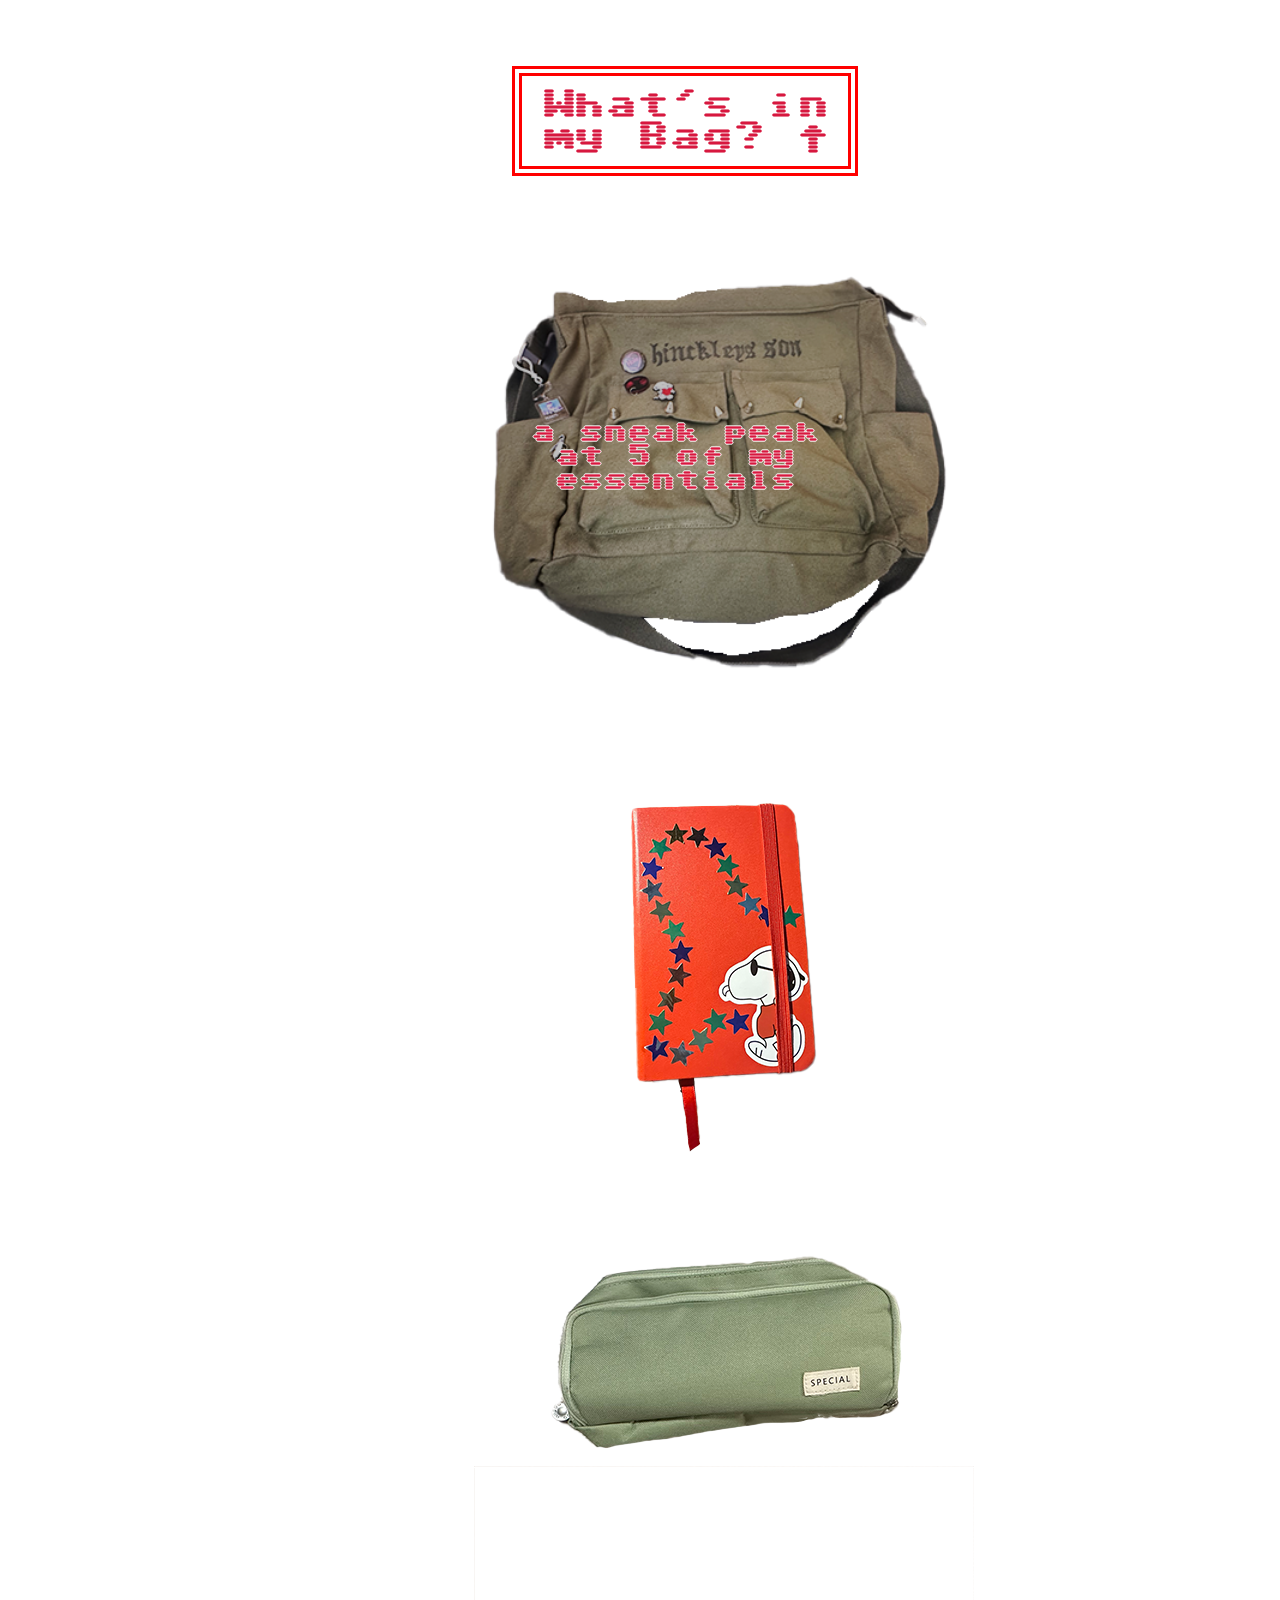
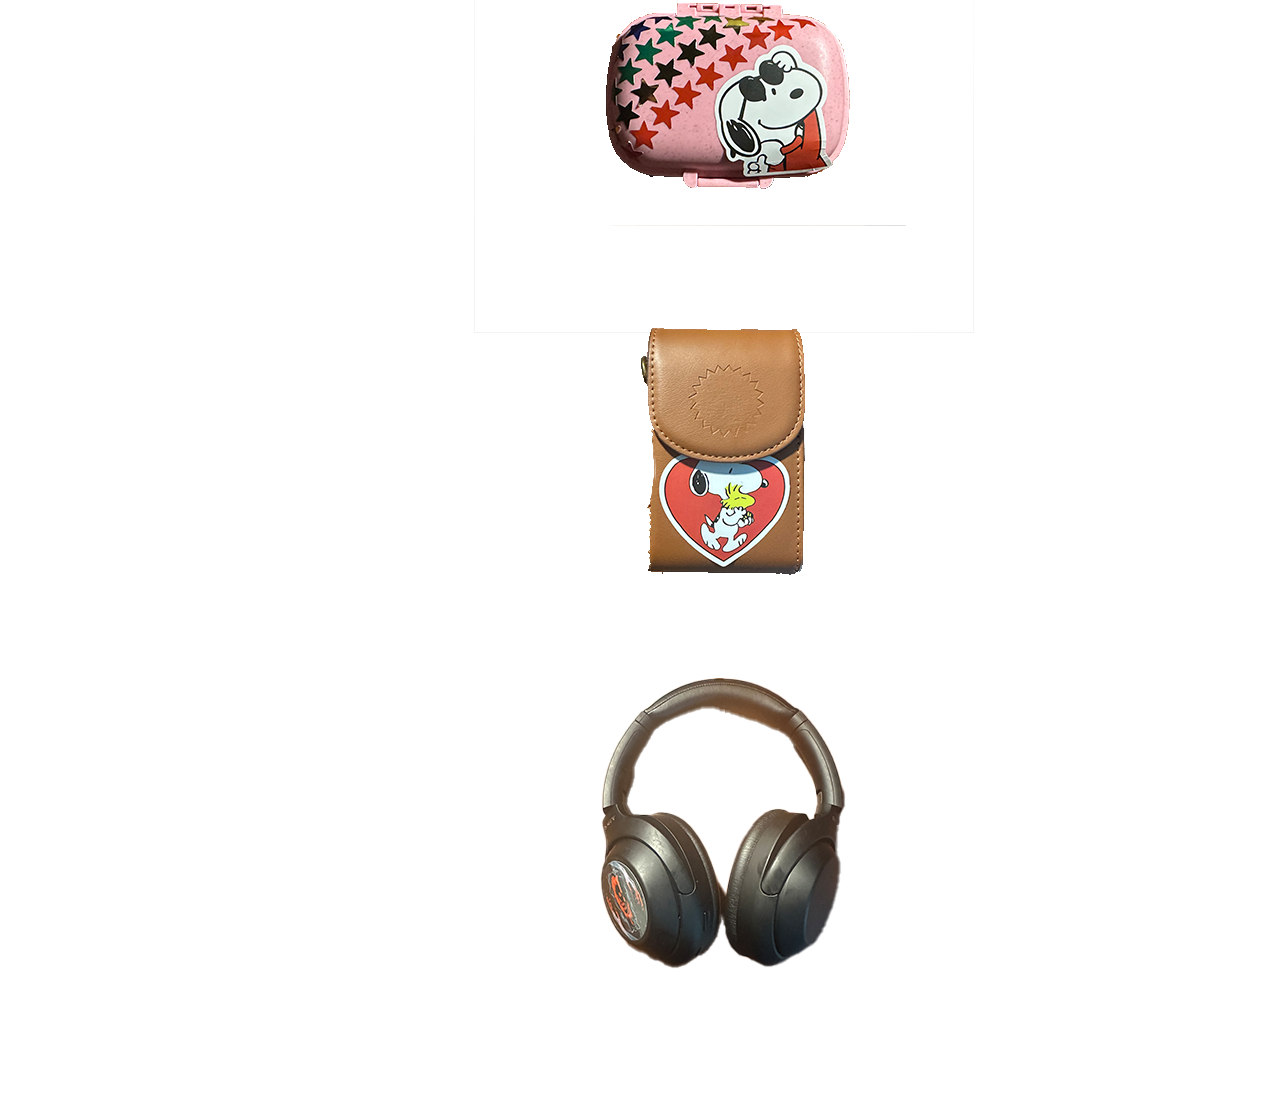
<file: index.html>
<!DOCTYPE html>
<html>
    <head>
        <link rel="preconnect" href="https://fonts.googleapis.com">
        <link rel="preconnect" href="https://fonts.gstatic.com" crossorigin>
        <link href="https://fonts.googleapis.com/css2?family=Sixtyfour&display=swap" rel="stylesheet">  
        <meta charset="utf-8">
        <meta http-equiv="X-UA-Compatible" content="IE=edge">
        <title>What's in my Bag?</title>
        <meta name="description" content="">
        <meta name="viewport" content="width=device-width, initial-scale=1">
        <link rel="stylesheet" href="style.css">
    </head>
    <body>
        <div id="top"></div>
        <a href="#top"><h1>What's in my Bag? ↑ </h1></a>
        <img src="img/bag.png" id="bag">
        <h2>a sneak peak at 5 of my essentials</h2>
        <a href="sketchbook.html"><img src="img/sketchbook.png" id="sketchbook"></a>
        <a href="pencilcase.html"><img src="img/pencilcase.png" id="pencilcase"></a>
        <a href="headphones.html"><img src="img/headphones.png" id="headphones"></a>
        <a href="zyrtec.html"><img src="img/zyrtec.png" id="zyrtec"></a>
        <a href="camera.html"><img src="img/camera.png" id="camera"></a>
    </body>
</html>
</file>
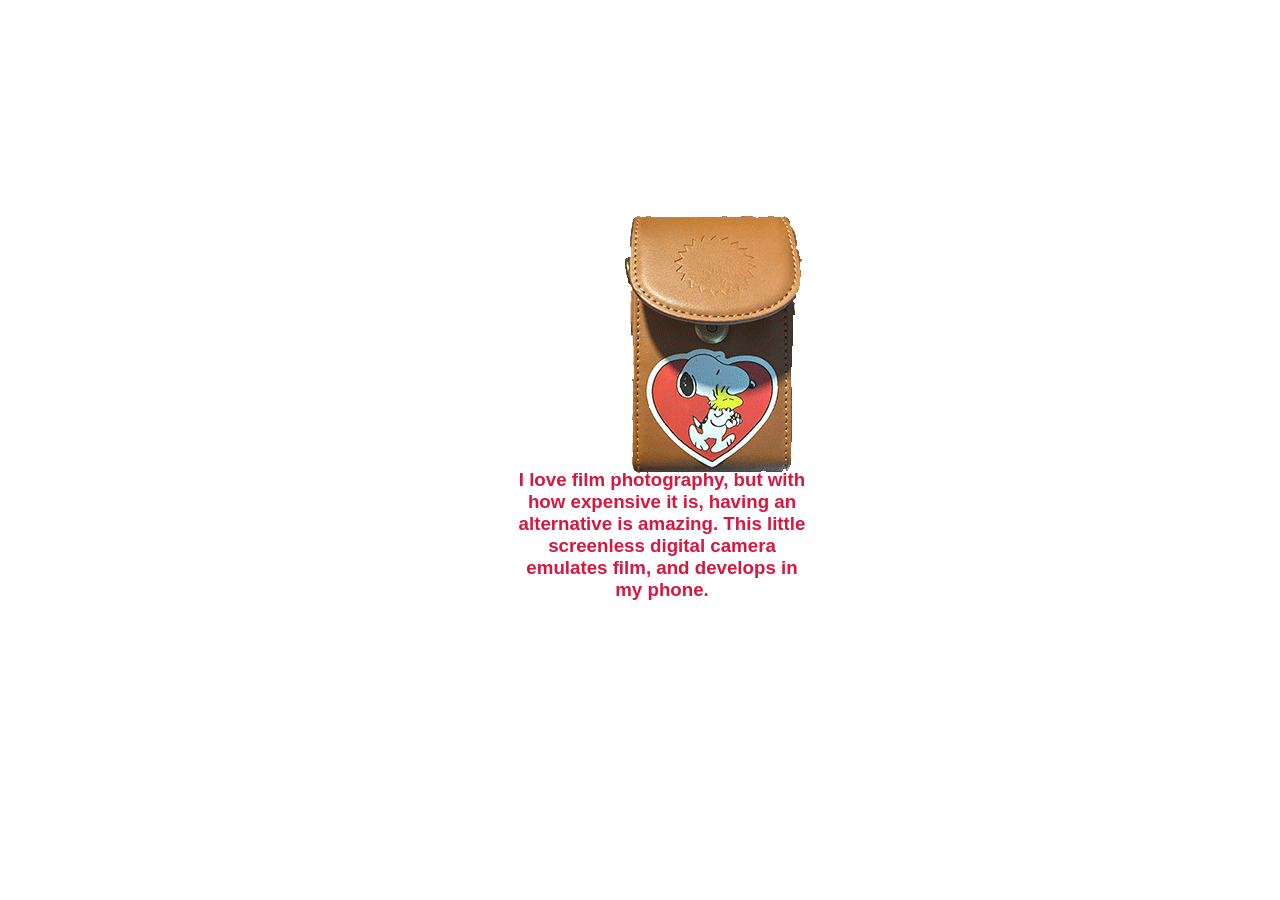
<file: camera.html>
<!DOCTYPE html>
<html>
    <head>
        <meta charset="utf-8">
        <meta http-equiv="X-UA-Compatible" content="IE=edge">
        <title>Camera</title>
        <meta name="description" content="">
        <meta name="viewport" content="width=device-width, initial-scale=1">
        <link rel="stylesheet" href="style.css">
    </head>
    <body>
        <a href="index.html"><img src="img/cameragif.gif" id="cam"></a>
        <h3>I love film photography, but with how expensive it is, having an alternative is amazing. This little screenless digital camera emulates film, and develops in my phone.</h3>
    </body>
</html>
</file>
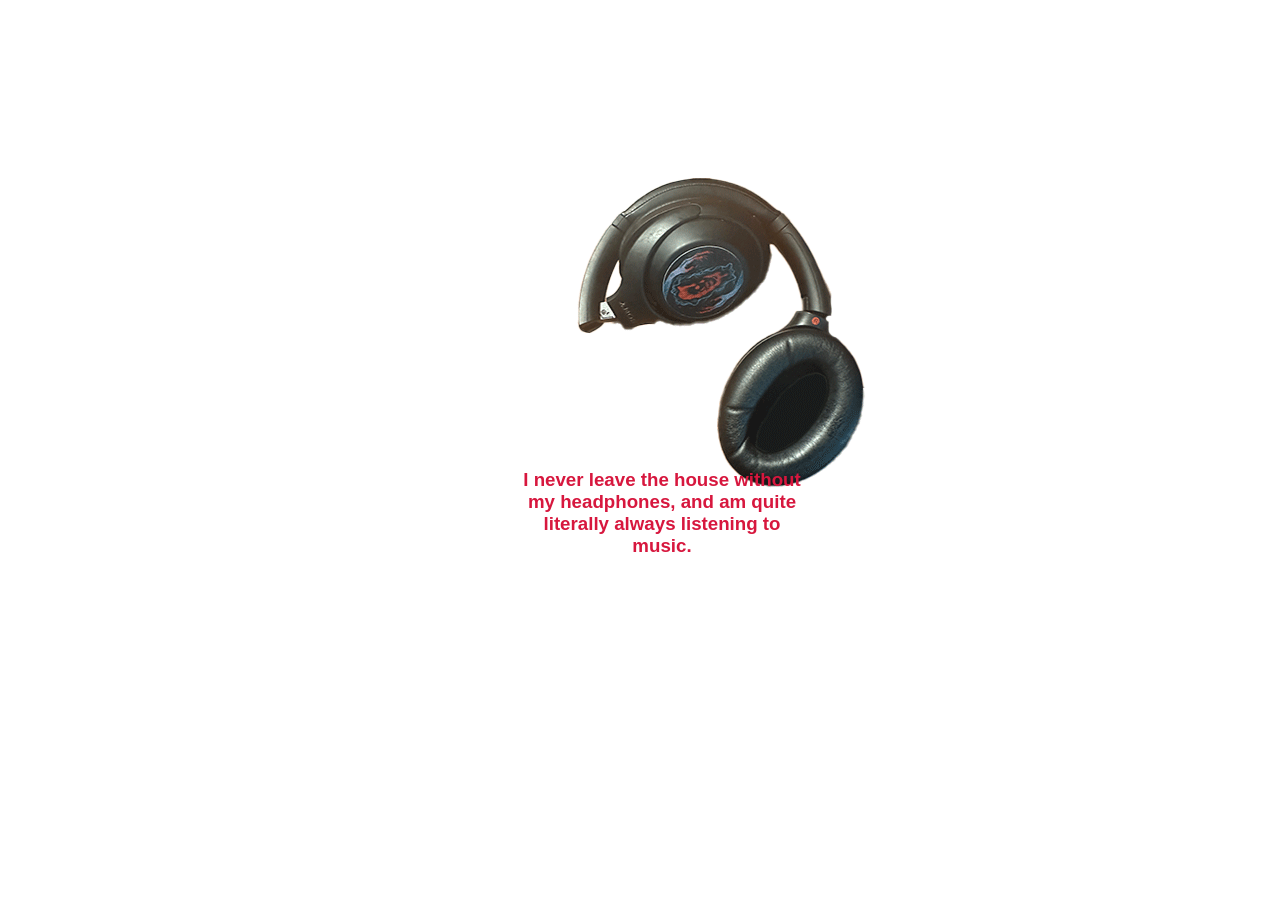
<file: headphones.html>
<!DOCTYPE html>
<html>
    <head>
        <meta charset="utf-8">
        <meta http-equiv="X-UA-Compatible" content="IE=edge">
        <title>Headphones</title>
        <meta name="description" content="">
        <meta name="viewport" content="width=device-width, initial-scale=1">
        <link rel="stylesheet" href="style.css">
    </head>
    <body>
        <a href="index.html"><img src="img/headphonesgif.gif" id="h"></a>
        <h3>I never leave the house without my headphones, and am quite literally always listening to music.</h3>
    </body>
</html>
</file>
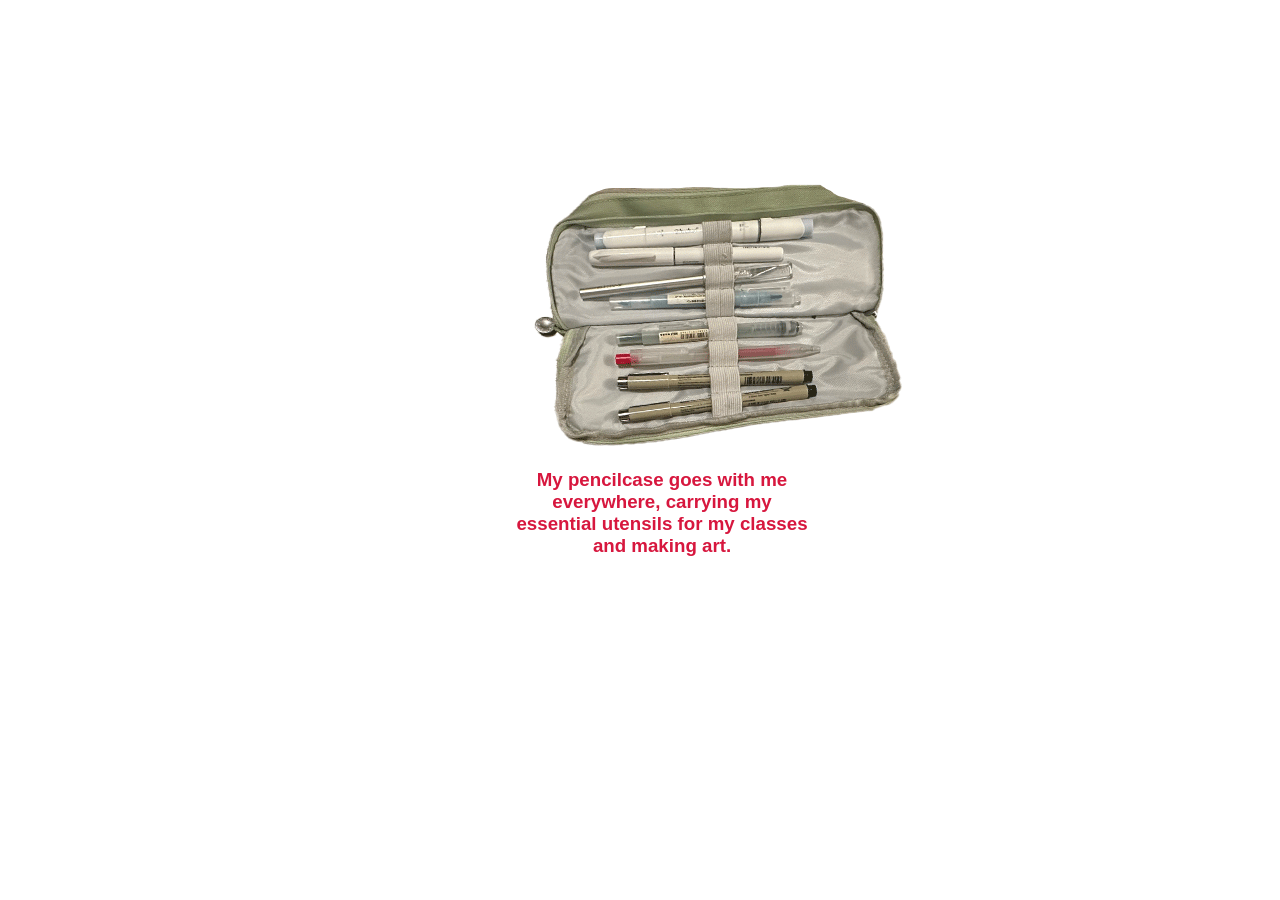
<file: pencilcase.html>
<!DOCTYPE html>
<html>
    <head>
        <meta charset="utf-8">
        <meta http-equiv="X-UA-Compatible" content="IE=edge">
        <title>Pencil Case</title>
        <meta name="description" content="">
        <meta name="viewport" content="width=device-width, initial-scale=1">
        <link rel="stylesheet" href="style.css">
    </head>
    <body>
        <a href="index.html"><img src="img/pencilcasegif.gif" id="case"></a>
        <h3>My pencilcase goes with me everywhere, carrying my essential utensils for my classes and making art.</h3>
    </body>
</html>
</file>
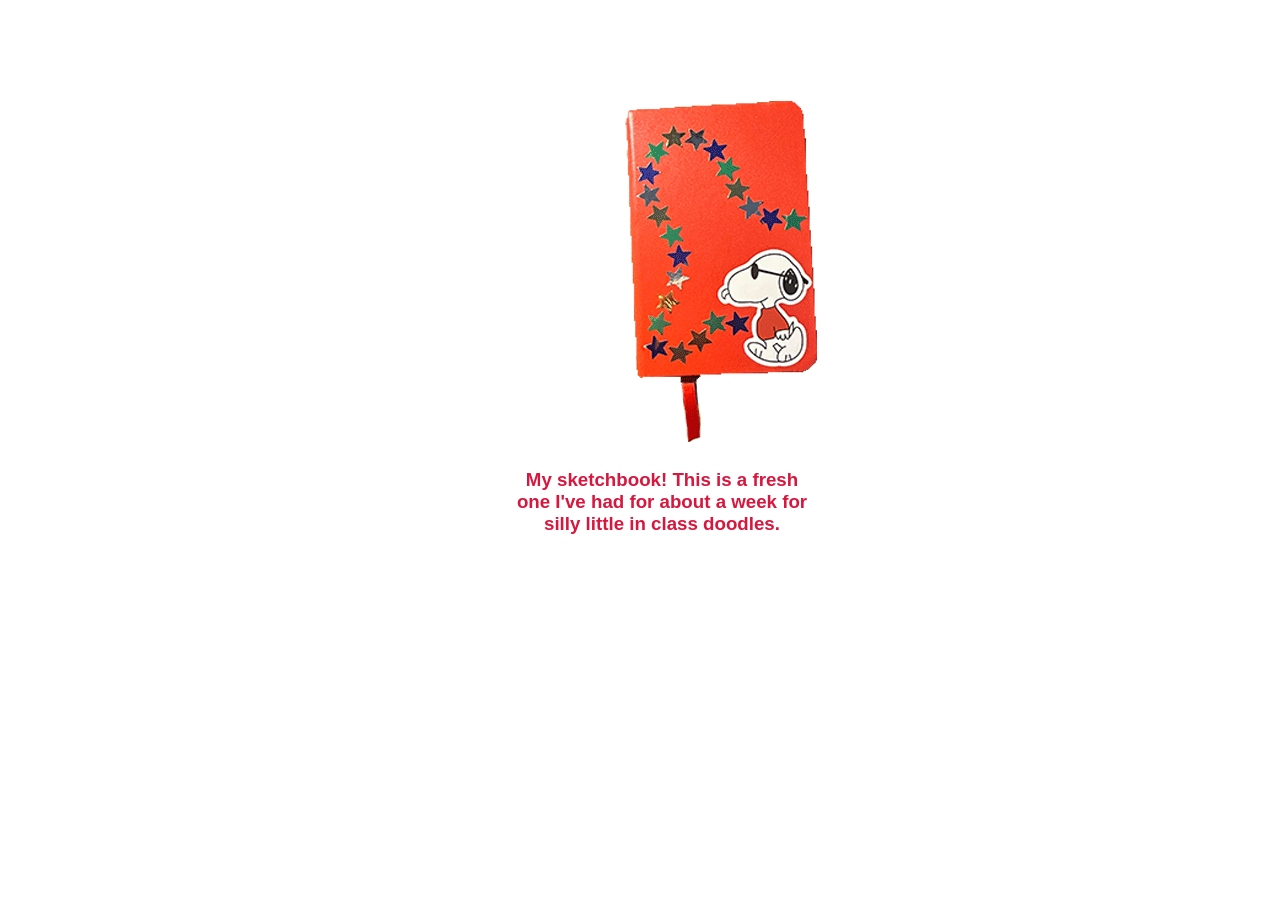
<file: sketchbook.html>
<!DOCTYPE html>
<html>
    <head>
        <meta charset="utf-8">
        <meta http-equiv="X-UA-Compatible" content="IE=edge">
        <title>Sketchbook</title>
        <meta name="description" content="">
        <meta name="viewport" content="width=device-width, initial-scale=1">
        <link rel="stylesheet" href="style.css">
    </head>
    <body>
        <a href="index.html"><img src="img/sketchgif.gif" id="sketch"></a>
        <h3>My sketchbook! This is a fresh one I've had for about a week for silly little in class doodles.</h3>
    </body>
</html>
</file>
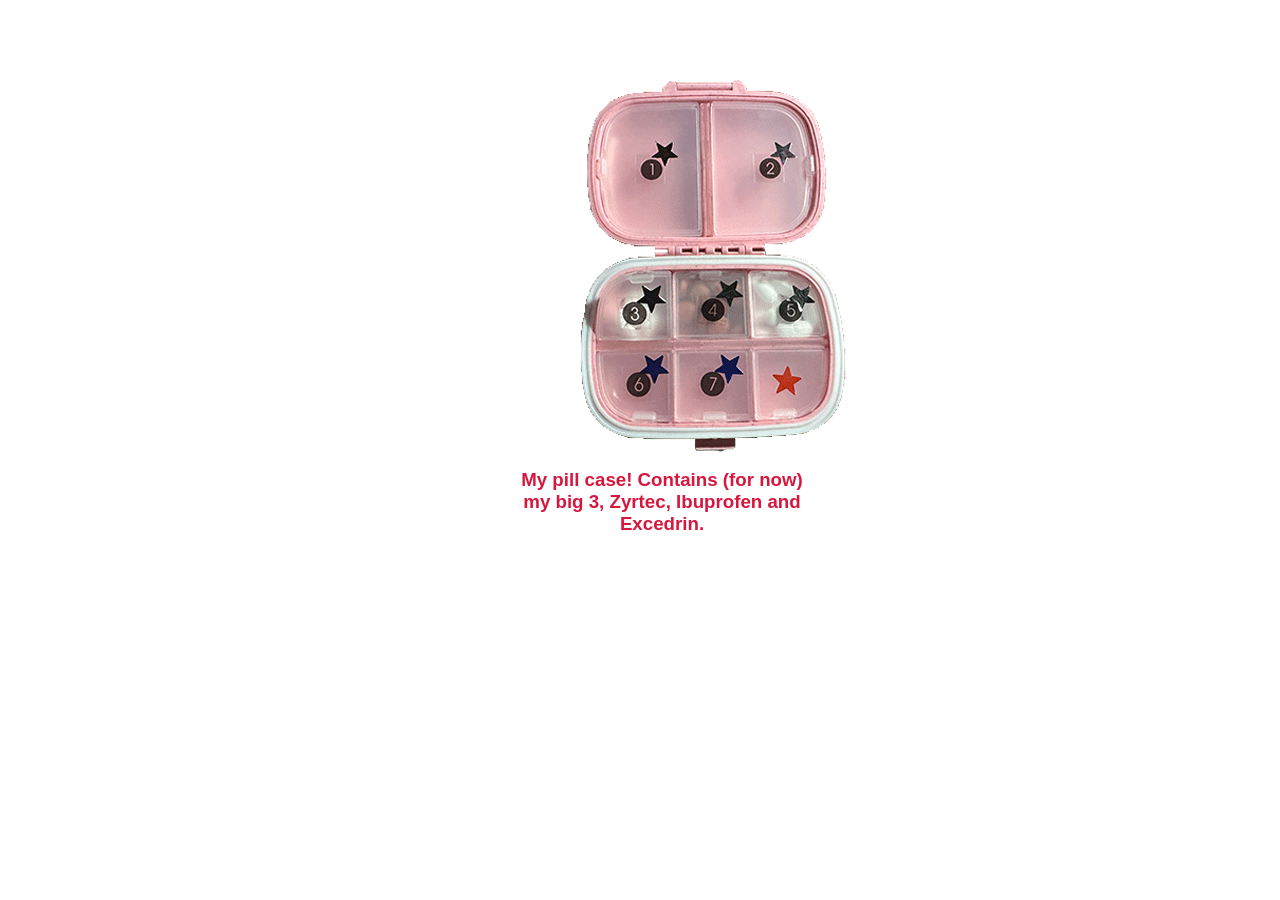
<file: zyrtec.html>
<!DOCTYPE html>
<html>
    <head>
        <meta charset="utf-8">
        <meta http-equiv="X-UA-Compatible" content="IE=edge">
        <title>Zyrtec</title>
        <meta name="description" content="">
        <meta name="viewport" content="width=device-width, initial-scale=1">
        <link rel="stylesheet" href="style.css">
    </head>
    <body>
        <a href="index.html"><img src="img/zyrtecgif.gif" id="z"></a>
        <h3>My pill case! Contains (for now) my big 3, Zyrtec, Ibuprofen and Excedrin.</h3>
    </body>
</html>
</file>
<file: style.css>
h1{
    display: block;
    position: fixed;
      z-index: 1;
    top: 5%;
    left: 40%;
    right: 40%;
    width: 300px;
    font-family: "Sixtyfour", sans-serif;
    color: rgb(215, 23, 62);
    text-align: center;
    border: 10px red double;
    padding: 1%;
    background-color: white;
}

h2{
    display: block;
    position: absolute;
    top: 400px;
    left: 41%;
    right: 41%;
    width: 300px;
    font-family: "Sixtyfour", sans-serif;
    color: rgb(215, 23, 62);
    text-align: center;
    text-shadow: -1px 0 white, 0 1px white, 1px 0 white, 0 -1px white;

}

h3{
    display: block;
    position: fixed;
    top: 50%;
    left: 40%;
    right: 40%;
    width: 300px;
    font-family: "Sixtyfour", sans-serif;
    color: rgb(215, 23, 62);
    text-align: center;
}

root {
  scroll-behavior: smooth;
}

#bag{
    display: block;
    position: absolute;
    top: 150px;
    left: 33%;
    width: 600px;
}

#sketchbook{
    position: absolute;
    top: 700px;
    left: 37%;
    right: 37%;
    width: 500px;
}

#sketch{
    display: block;
    position: fixed;
    top: -1px;
    left: 37%;
    width: 500px;
}

#pencilcase{
    position: relative;
    top: 1100px;
    left: 37%;
    right: 37%;
    width: 500px;
}

#case{
    display: block;
    position: fixed;
    top: 25px;
    left: 36%;
    width: 500px;
}

#zyrtec{
    position: absolute;
    top: 1450px;
    left: 37%;
    right: 37%;
    width: 500px;
}

#z{
    display: block;
    position: fixed;
    top: 25px;
    left: 36%;
    width: 500px;
}

#camera{
    position: absolute;
    top: 1800px;
    left: 37%;
    right: 37%;
    width: 500px;
}

#cam{
    display: block;
    position: fixed;
    top: 100px;
    left: 36%;
    width: 500px;
}

#headphones{
     position: absolute;
    top: 2200px;
    left: 37%;
    right: 37%;
    width: 500px;
}

#h{
    display: block;
    position: fixed;
    top: 100px;
    left: 36%;
    width: 500px;
}

#pencilcase:hover{
content: url(img/pencilcasegif.gif);
}

#sketchbook:hover{
content: url(img/sketchgif.gif);
}

#zyrtec:hover{
 content: url(img/zyrtecgif.gif);
}

#camera:hover{
 content: url(img/cameragif.gif);
}

#headphones:hover{
 content: url(img/headphonesgif.gif);
}
</file>
